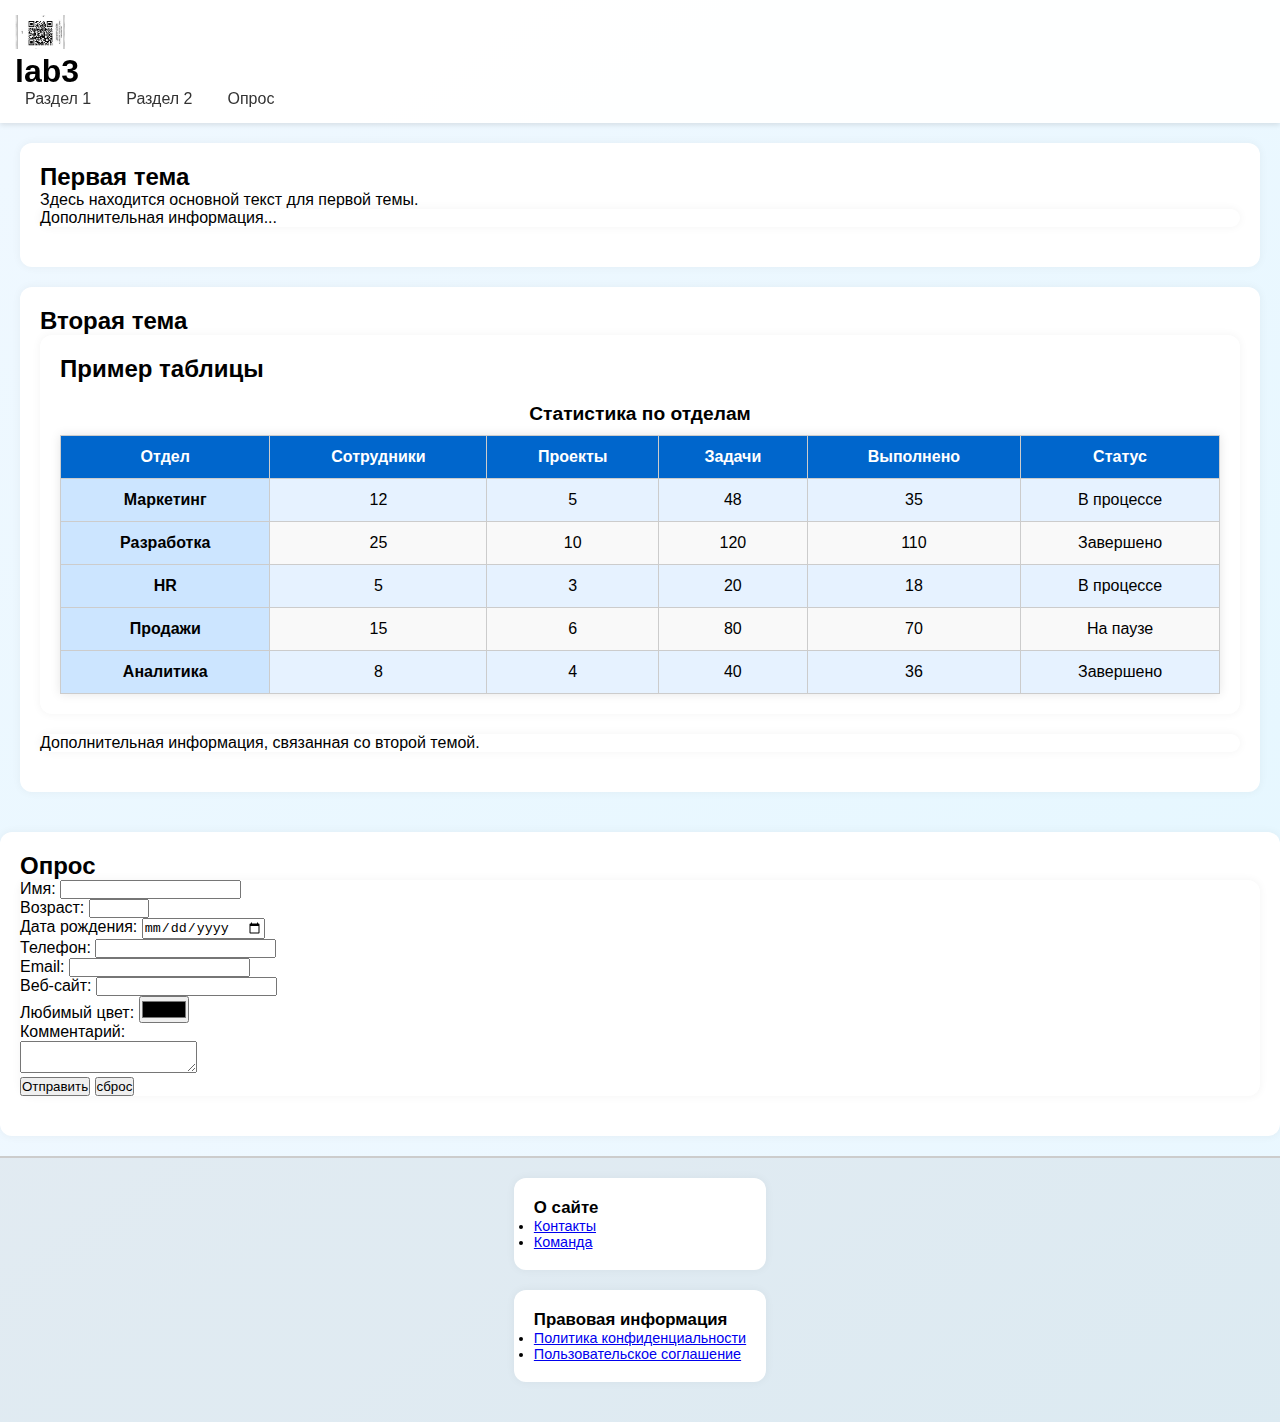
<file: lab3/index.html>
<!DOCTYPE html>
<html lang="ru">
<head>
    <link rel="stylesheet" href="styles.css">
    <script type="text/javascript" src="script.js"></script>
    <link rel="stylesheet" href="https://cdn.jsdelivr.net/npm/bootstrap@4.5.3/dist/css/bootstrap.min.css" integrity="sha384-TX8t27EcRE3e/ihU7znQxVncDAy5uIKz4rEkgIXeMed4M0jlfIDPvgGuqKIZxXr2" crossorigin="anonymous">
    <meta charset="UTF-8">
    <meta name="viewport" content="width=device-width, initial-scale=1.0">
    <title>Семантическая разметка HTML5</title>
    <style>
        .highlighted { background-color: #fff3cd; }
        .shadow-highlight { box-shadow: 0 0 10px rgba(0,123,255,0.5); }
    </style>
</head>
<body>
    <header class="sticky-top bg-light p-3 shadow-sm">
        <div class="d-flex align-items-center justify-content-between">
          <img src="logo.png" alt="Логотип" width="50" class="mr-3">
          <h1>lab3</h1>
          <nav>
            <ul class="nav">
              <li class="nav-item"><a href="#section1" class="nav-link">Раздел 1</a></li>
              <li class="nav-item"><a href="#section2" class="nav-link">Раздел 2</a></li>
              <li class="nav-item"><a href="#form" class="nav-link">Опрос</a></li>
            </ul>
          </nav>
        </div>
      </header>

    <main class="container mt-4">
        <section id="section1" class="row">
          <div class="col-md-8">
            <h2>Первая тема</h2>
            <p>Здесь находится основной текст для первой темы.</p>
          </div>
          <aside class="col-md-4">Дополнительная информация...</aside>
        </section>

        <section id="section2" >
            <h2>Вторая тема</h2>
            <p>
                <section id="table-section">
                    <h2>Пример таблицы</h2>
                    <table class="table table-striped table-bordered">
                        <caption>Статистика по отделам</caption>
                        <thead class="thead-dark">
                          <tr>
                            <th>Отдел</th>
                            <th>Сотрудники</th>
                            <th>Проекты</th>
                            <th>Задачи</th>
                            <th>Выполнено</th>
                            <th>Статус</th>
                          </tr>
                        </thead>
                        <tbody>
                            <tr>
                                <th>Маркетинг</th>
                                <td>12</td>
                                <td>5</td>
                                <td>48</td>
                                <td>35</td>
                                <td>В процессе</td>
                            </tr>
                            <tr>
                                <th>Разработка</th>
                                <td>25</td>
                                <td>10</td>
                                <td>120</td>
                                <td>110</td>
                                <td>Завершено</td>
                            </tr>
                            <tr>
                                <th>HR</th>
                                <td>5</td>
                                <td>3</td>
                                <td>20</td>
                                <td>18</td>
                                <td>В процессе</td>
                            </tr>
                            <tr>
                                <th>Продажи</th>
                                <td>15</td>
                                <td>6</td>
                                <td>80</td>
                                <td>70</td>
                                <td>На паузе</td>
                            </tr>
                            <tr>
                                <th>Аналитика</th>
                                <td>8</td>
                                <td>4</td>
                                <td>40</td>
                                <td>36</td>
                                <td>Завершено</td>
                            </tr>
                        </tbody>
                    </table>
                </section>
                
            </p>
            <aside>Дополнительная информация, связанная со второй темой.</aside>
        </section>
    </main>

    <section id="form">
        <h2>Опрос</h2>
        <form id="surveyForm">
            <div class="form-group">
              <label>Имя: <input type="text" name="name" class="form-control" required></label>
            </div>
            <div class="form-group">
                <label>Возраст: <input type="number" name="age" min="18" max="100"></label><br>
            </div>
            
            <div class="form-group">
                <label>Дата рождения: <input type="date" name="birthdate"></label><br>
            </div>
            
            <div class="form-group">
                <label>Телефон: <input type="tel" name="phone"></label><br>
            </div>
            
            <div class="form-group">
                <label>Email: <input type="email" name="email"></label><br>
            </div>
            
            <div class="form-group"> 
                <label>Веб-сайт: <input type="url" name="website"></label><br>
            </div>
           
            <div class="form-group">
                <label>Любимый цвет: <input type="color" name="color"></label><br>
            </div>
            
            <div class="form-group">
                <label>Комментарий:<br><textarea name="comment"></textarea></label><br>
            </div>
            
            <button type="submit" class="btn btn-primary">Отправить</button>
            <button type="reset" id="resetButton" class="btn btn-secondary">сброс</button>
        </form>
    </section>

    <footer class="bg-light p-3 mt-4">
        <div class="row">
          <section class="col-md-6">
            <h3>О сайте</h3>
            <ul class="list-unstyled">
              <li><a href="#">Контакты</a></li>
              <li><a href="#">Команда</a></li>
            </ul>
          </section>
          <section class="col-md-6">
            <h3>Правовая информация</h3>
            <ul class="list-unstyled">
              <li><a href="#">Политика конфиденциальности</a></li>
              <li><a href="#">Пользовательское соглашение</a></li>
            </ul>
          </section>
        </div>
      </footer>

    <!-- <script>
        // 1. выделение раздела документа
        document.querySelectorAll('nav a').forEach(link => {
            link.addEventListener('click', function(e) {
                // e.preventDefault(); // Allow scrolling
                const targetId = this.getAttribute('href').substring(1);
                const targetSection = document.getElementById(targetId);
                if (targetSection) {
                    document.querySelectorAll('section').forEach(sec => sec.classList.remove('highlighted'));
                    targetSection.classList.add('highlighted');
                }
            });
        });

        //подсветка столбцов
        let currentColumn = null;
        document.querySelectorAll('table thead th').forEach((th, index) => {
            th.addEventListener('click', function() {
                if (currentColumn === index) {
                    // Toggle off
                    document.querySelectorAll(`table tbody td:nth-child(${index + 1})`).forEach(td => td.classList.remove('shadow-highlight'));
                    currentColumn = null;
                } else {
                    // Remove previous
                    if (currentColumn !== null) {
                        document.querySelectorAll(`table tbody td:nth-child(${currentColumn + 1})`).forEach(td => td.classList.remove('shadow-highlight'));
                    }
                    // Add new
                    document.querySelectorAll(`table tbody td:nth-child(${index + 1})`).forEach(td => td.classList.add('shadow-highlight'));
                    currentColumn = index;
                }
            });
        });

        //отображению соответствующего содержимого aside
        document.querySelectorAll('aside').forEach(aside => {
            aside.addEventListener('click', function() {
                alert(this.textContent.trim());
            });
        });

        // 4. Form handling
        const form = document.getElementById('surveyForm');
        const fields = form.querySelectorAll('input, textarea');
        const resetButton = document.getElementById('resetButton');

        // сброс формы - обработчик на кнопке reset
        resetButton.addEventListener('click', function(e) {
            e.preventDefault(); // предотвращаем стандартный сброс
            
            if (confirm('Подтвердить сброс?')) {
                // закрашиваем красным
                fields.forEach(field => {
                    field.style.backgroundColor = 'red';
                    setTimeout(() => field.style.backgroundColor = '', 1000);
                });
                
                // Сбрасываем форму
                form.reset();
            } else {
                // закрашиваем зеленым
                fields.forEach(field => {
                    field.style.backgroundColor = 'green';
                    setTimeout(() => field.style.backgroundColor = '', 1000);
                });
            }
        });

        // отправка формы
        form.addEventListener('submit', function(e) {
            e.preventDefault(); // раскомментировал, чтобы форма не отправлялась по-настоящему
            fields.forEach(field => {
                field.style.backgroundColor = 'blue';
                setTimeout(() => field.style.backgroundColor = '', 1000);
            });
            setTimeout(() => alert('Данные отправлены'), 1000);
        });
    </script> -->
</body>
</html>
</file>
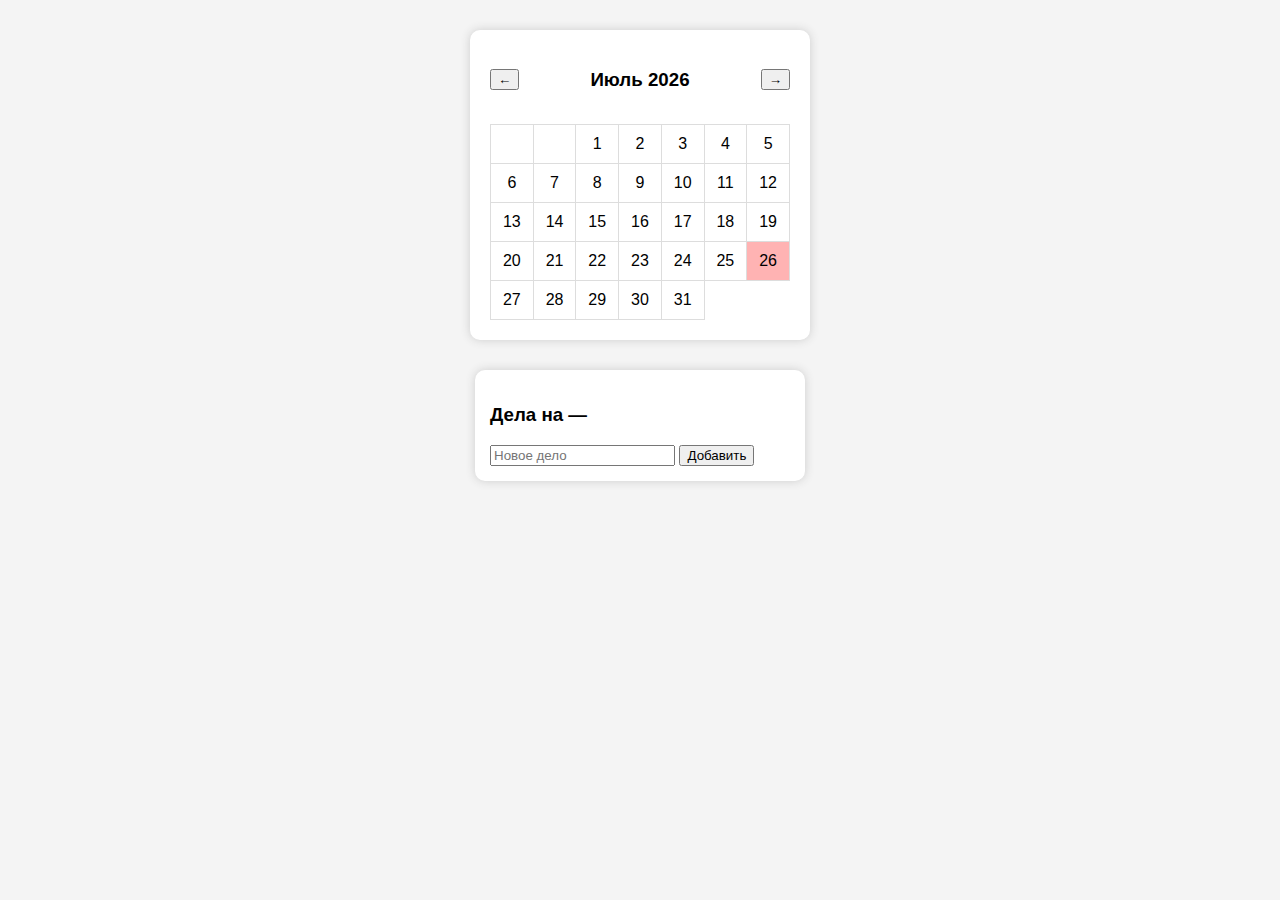
<file: lab4/index.html>
<!DOCTYPE html>
    <html lang="ru">
    <head>
        <meta charset="UTF-8">
        <title>Органайзер</title>
    <link rel="stylesheet" href="style.css">
    </head>
    <body>

    <div id="calendar">
        <div id="monthNav">
            <button id="prev">←</button>
            <h3 id="monthLabel"></h3>
            <button id="next">→</button>
        </div>

        <table id="monthTable"></table>
    </div>

    <div id="tasks">
        <h3>Дела на <span id="selectedDateLabel">—</span></h3>
        <ul id="taskList"></ul>

        <input type="text" id="taskInput" placeholder="Новое дело">
        <button id="addTaskBtn">Добавить</button>
    </div>

    <script src="organizer.js"></script>

    </body>
</html>
</file>
<file: lab3/styles.css>
/* Основной стиль страницы */
* {
    margin: 0;
    padding: 0;
    box-sizing: border-box;
}
body, html {
    height: 100%;
    font-family: Arial, sans-serif;
}
body {
    display: flex;
    flex-direction: column;
    min-height: 100vh;
    background: linear-gradient(to bottom right, #f0f8ff, #e6f7ff);
}

/* Шапка страницы */
header {
    position: sticky;
    top: 0;
    background-color: rgba(255, 255, 255, 0.95);
    display: flex;
    align-items: center;
    justify-content: space-between;
    padding: 15px;
    box-shadow: 0 2px 5px rgba(0,0,0,0.1);
    z-index: 10;
}

/* Меню */
nav ul {
    display: flex;
    list-style: none;
    gap: 15px;
}
nav a {
    text-decoration: none;
    padding: 5px 10px;
    color: #333;
    border-radius: 8px;
    transition: 0.3s;
}
nav a:hover {
    background-color: #3399ff;
    color: white;
    box-shadow: 0 0 8px rgba(51,153,255,0.6);
}

/* Основной контент */
main, section {
    padding: 20px;
    flex: 1;
}

/* Таблица */
table {
    width: 100%;
    border-collapse: collapse;
    margin-top: 20px;
    box-shadow: 0 0 10px rgba(0,0,0,0.1);
}
caption {
    caption-side: top;
    font-weight: bold;
    font-size: 1.2em;
    margin-bottom: 10px;
}
th, td {
    padding: 12px;
    border: 1px solid #ccc;
    text-align: center;
}
thead th {
    background-color: #0066cc;
    color: white;
}
tbody th {
    background-color: #cce5ff;
    font-weight: bold;
}
tbody tr:nth-child(even) {
    background-color: #f9f9f9;
}
tbody tr:nth-child(odd) {
    background-color: #e6f2ff;
}

/* Прозрачность */
footer {
    background-color: rgba(0, 0, 0, 0.05);
    padding: 20px;
    display: flex;
    justify-content: space-around;
    flex-wrap: wrap;
    font-size: 0.9em;
    border-top: 2px solid #ccc;
}

/* Скругление и тени */
section, aside, form {
    border-radius: 12px;
    background-color: white;
    box-shadow: 0 0 10px rgba(0,0,0,0.05);
    margin-bottom: 20px;
}

/* Медиазапросы */
@media screen and (max-width: 768px) {
    header {
        flex-direction: column;
        align-items: flex-start;
    }
    nav ul {
        flex-direction: column;
        gap: 10px;
    }
    table {
        font-size: 0.85em;
    }
}

@media print {
    body {
        background: none;
        color: black;
    }
    header, nav, footer {
        display: none;
    }
    table {
        border: 1px solid black;
    }
}
</file>
<file: lab4/style.css>
body {
    font-family: Arial, sans-serif;
    background: #f4f4f4;
}

#calendar {
    width: 300px;
    margin: 30px auto;
    background: white;
    padding: 20px;
    border-radius: 10px;
    box-shadow: 0 0 10px #ccc;
}

table {
    width: 100%;
    border-collapse: collapse;
    text-align: center;
}

td {
    padding: 10px;
    cursor: pointer;
    border: 1px solid #ddd;
}

.today {
    background: #ffb3b3 !important;
}

.has-tasks {
    border: 2px solid blue !important;
}

#monthNav {
    display: flex;
    justify-content: space-between;
    align-items: center;
    margin-bottom: 15px;
}

#tasks {
    margin-top: 20px;
    background: white;
    padding: 15px;
    border-radius: 10px;
    box-shadow: 0 0 10px #ccc;
    width: 300px;
    margin-left: auto;
    margin-right: auto;
}

#tasks ul {
    padding-left: 20px;
}
</file>
